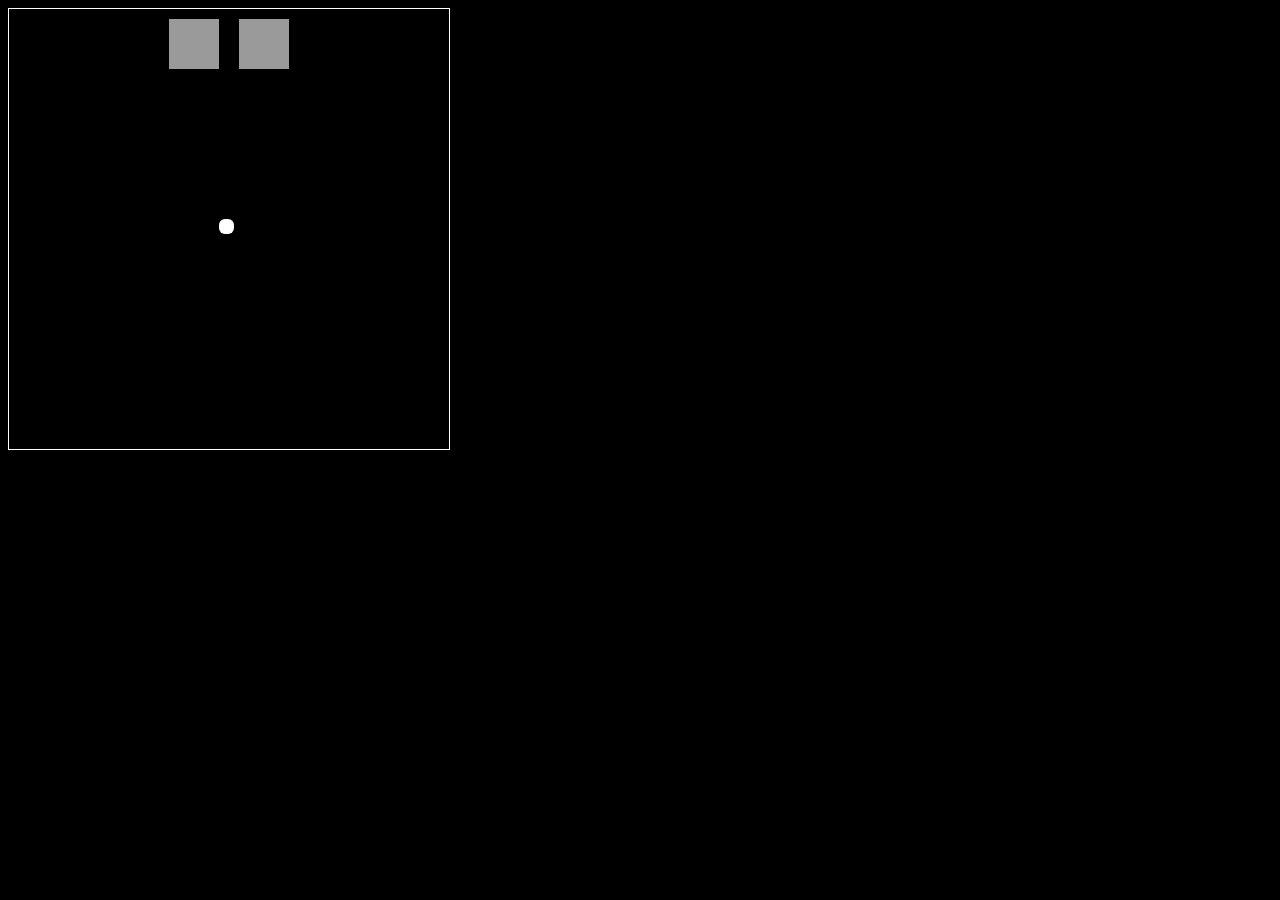
<file: pong/index.html>
<!DOCTYPE html>
<html>
  <head>
    <title>Title</title>
    <!-- Load CSS files -->
    <link rel="stylesheet" type="text/css" href="index.css">
    
    <!-- Load JavaScript files -->
    <script src="jquery.min.js"></script>
    <script src="index.js"></script>
  </head>
  
  <body>
    <div id='board'>
      <div id='paddle'></div>
      <div id='paddle2'></div>
      <div id='ball'></div>
    <div id='score'></div>
    <div id='score2'></div>
    <div id='GameOver'>GAME OVER</div>
    </div>
  </body>
</html>
</file>
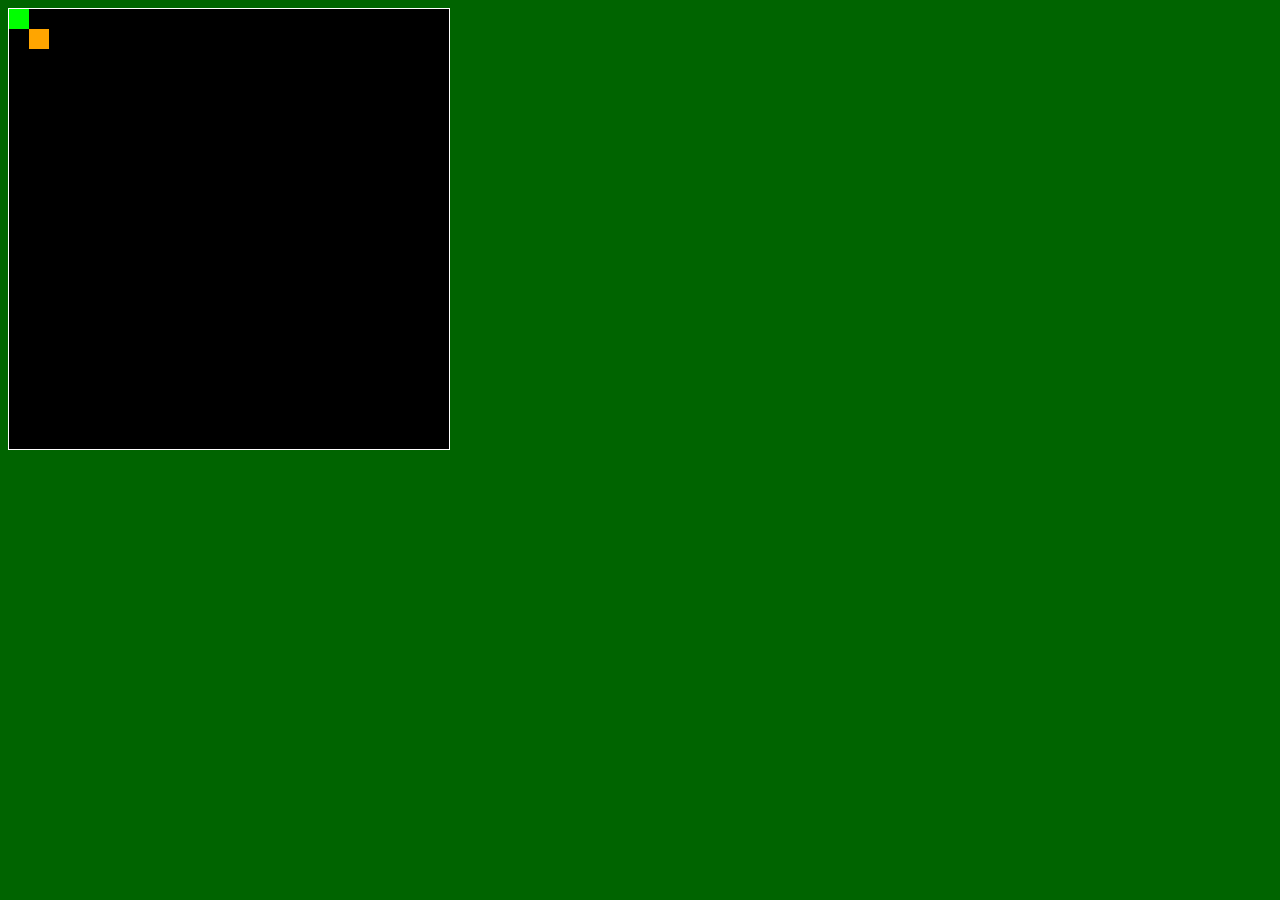
<file: snake/index.html>
<!DOCTYPE html>
<html>

<!--
    ------ Cheat Commands ------
    Type these in the difficulty 
    prompt to enable them.

    "Slow" - Very Slow Speed
    "noCollide" - Gets rid of collision
-->

<head>
	<title>Snake</title>
	<!-- Load CSS files -->
	<link rel="stylesheet" type="text/css" href="index.css">

	<!-- Load JavaScript files -->
	<script src="jquery.min.js"></script>
	<script src="index.js"></script>
</head>

<body>
	<div id='board'>
		<div class='gameItem' id='apple'></div>
		<div class='gameItem' id='head'></div>
	</div>
</body>

</html>
</file>
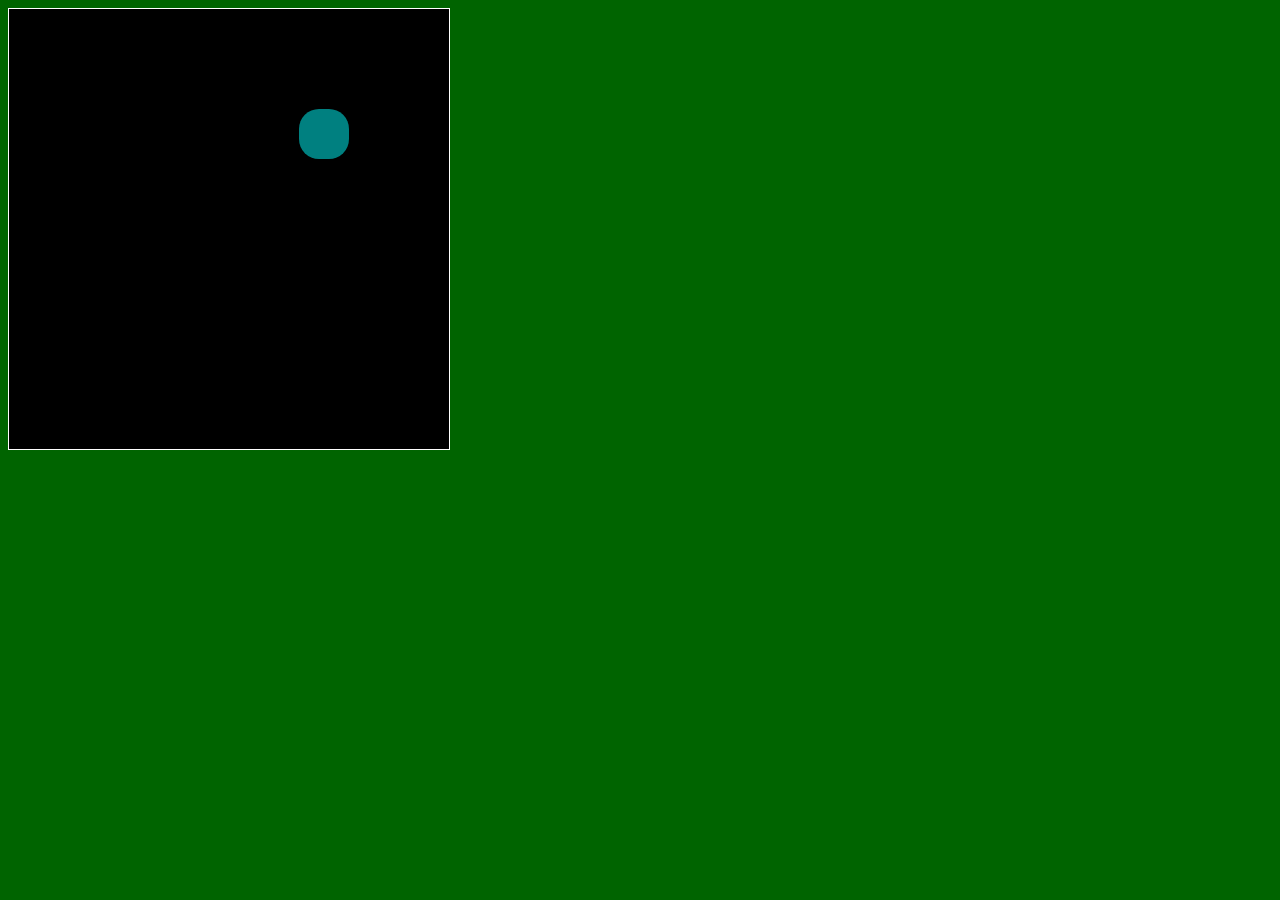
<file: walker/index.html>
<!DOCTYPE html>
<html>
  <head>
    <title>Walker</title>
    <!-- Load CSS files -->
    <link rel="stylesheet" type="text/css" href="index.css">
    
    <!-- Load JavaScript files -->
    <script src="jquery.min.js"></script>
    <script src="index.js"></script>
  </head>
  
  <body>
    <div id='board'>
      <div class='gameItem' id='playerOne'></div>
      <div class='Item' id='playerTwo'></div>
    </div>
  </body>
</html>
</file>
<file: pong/index.css>
body {
  background-color: black;
}

#board {
  width: 440px;
  height: 440px;
  border: 1px solid white;
  background-color: black;
  position: relative;
}

#paddle {
  width: 30px;
  height: 150px;
  position: absolute;  
  left: 10px;
}

#paddle2 {
  width: 30px;
  height: 150px;
  position: absolute;
  left: 400px;  /* Uncomment if you want to set a "starting" position */
  top: 291px;   /* Uncomment if you want to set a "starting" position */
}

#ball {
  background-color: white;
  width: 15px;
  height: 15px;
  position: absolute;
  border-radius: 40%;
  left: 210px;
  top: 210px;
}

#score {
  background-color: rgba(255, 255, 255, 0.603);
  width: 50px;
  height: 50px;
  position: absolute;
  left: 160px;
  top: 10px;
  text-align: center;
  font-size: 35px;
}
#score2 {
  background-color: rgba(255, 255, 255, 0.603);
  width: 50px;
  height: 50px;
  position: absolute;
  left: 230px;
  top: 10px;
  text-align: center;
  font-size: 35px;
}
#GameOver{
  background-color: rgb(0, 110, 0);
  width: 200px;
  height: 40px;
  position: absolute;
  left: 140px;
  top: 180px;
  text-align: center;
  font-size: 30px;
  opacity: 0%;
}
</file>
<file: snake/index.css>
body {
  background-color: darkgreen;
}

#board {
  width: 440px;
  height: 440px;
  border: 1px solid white;
  background-color: black;
  position: relative;
}

.gameItem {
  width: 20px;
  height: 20px;
  position: absolute;
  background-color: lime;
}

.tails {
    background-color: palegoldenrod;
}

#head {
  background-color: orange;
  left: 20px;
  top: 20px;
}
</file>
<file: walker/index.css>
body {
  background-color: darkgreen;
}

#board {
  width: 440px;
  height: 440px;
  border: 1px solid white;
  background-color: black;
  position: relative;
}

.gameItem {
  width: 50px;
  height: 50px;
  border-radius: 20px;
  position: absolute;
}

#playerOne {
  background-color: teal;
  left: 290px;
  top: 100px;
}

#playerTwo {
  background-color: maroon;
  left: 100px;
  top: 100px;
}
</file>
